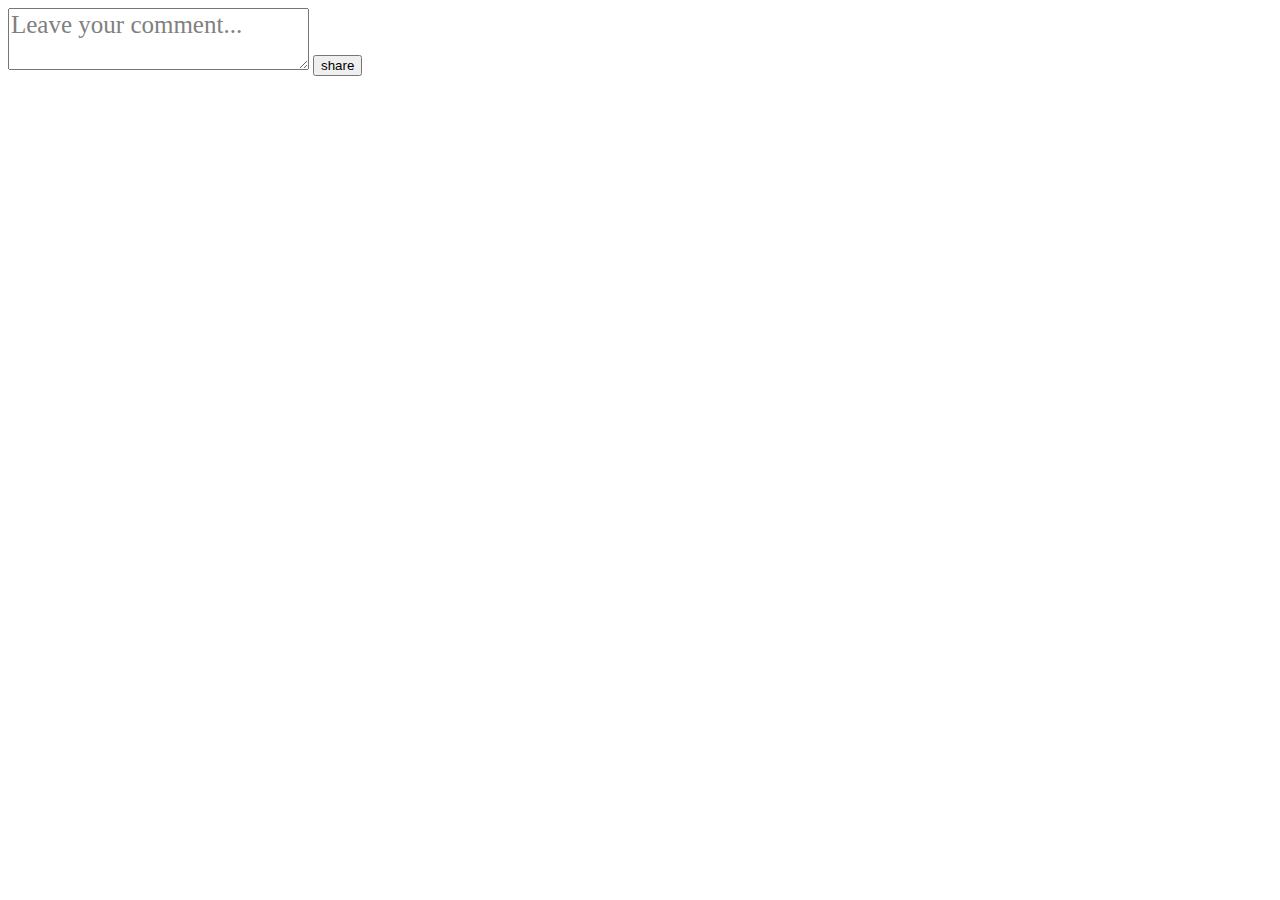
<file: comment.html>
<!DOCTYPE html>
<html lang="en">
<head>
    <meta charset="UTF-8">
    <title>Comment</title>
</head>
<body>
<form action="/html/tags/html_form_tag_action.cfm" method="post">
<div>
<textarea name="comments" id="comments" style="font-family: small;font-size:25px;color:grey">
Leave your comment...
</textarea>
<button>share</button>
</body>
</html>
</file>
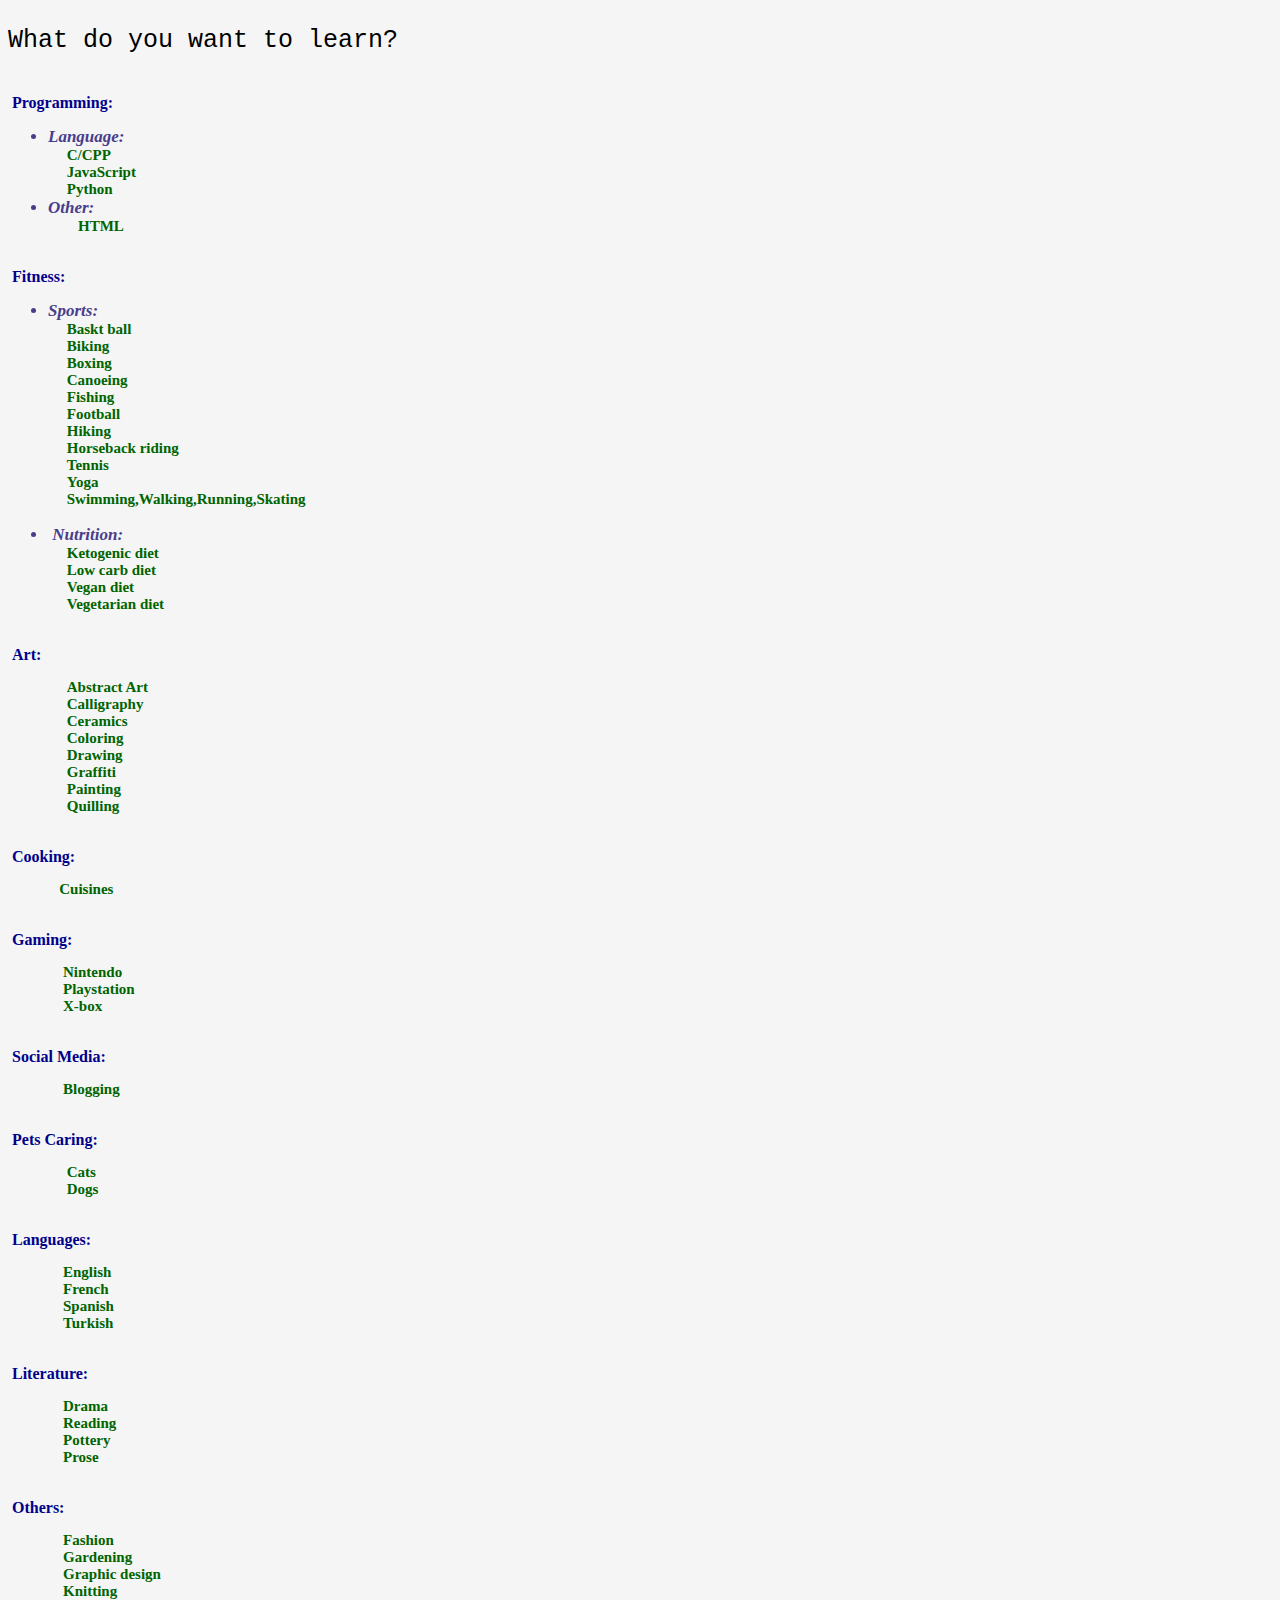
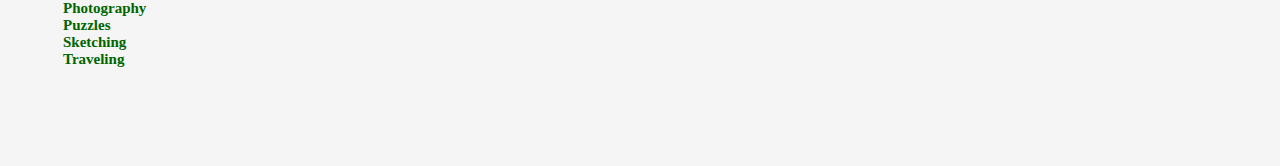
<file: ListskillH.html>
<!DOCTYPE html>
<html lang="en">
<head>
    <meta charset="UTF-8">
    <title>List Skills</title>
    <link rel="stylesheet" href="listskill.css">
</head>

<body style="white-space:pre-wrap">
<h8>What do you want to learn?</h8>
<h4>
 Programming:<ul style="white-space: pre-wrap" ><li>Language:</li>     C/CPP
     JavaScript
     Python<li>Other:</li>        HTML</ul>
 Fitness:<ul style="white-space: pre-wrap"><li>Sports:</li>     Baskt ball
     Biking
     Boxing
     Canoeing
     Fishing
     Football
     Hiking
     Horseback riding
     Tennis
     Yoga
     Swimming,Walking,Running,Skating
  <li> Nutrition:</li>     Ketogenic diet
     Low carb diet
     Vegan diet
     Vegetarian diet</ul>
 Art:<ul style="white-space: pre-wrap">     Abstract Art
     Calligraphy
     Ceramics
     Coloring
     Drawing
     Graffiti
     Painting
     Quilling</ul>
 Cooking:<ul type="none">   Cuisines</ul>
 Gaming:<ul type="none">    Nintendo
    Playstation
    X-box</ul>
 Social Media:<ul type="none">    Blogging</ul>
 Pets Caring:<ul type="none">     Cats
     Dogs</ul>
 Languages:<ul type="none">    English
    French
    Spanish
    Turkish</ul>
 Literature:<ul type="none">    Drama
    Reading
    Pottery
    Prose</ul>
 Others:<ul type="none">    Fashion
    Gardening
    Graphic design
    Knitting
    Photography
    Puzzles
    Sketching
    Traveling
 </ul>
</h4></body>
</html>
</file>
<file: listskill.css>
h8{font-style: initial; color:black; text-align: justify;font-size:25px;font-family:Courier}
ul{color: darkgreen;font-size:15px;text-align:left}
li {color:darkslateblue;font-size:17px;font-style: oblique;}
h4{color: darkblue; text-align: left;}
ol{font-size: large;text-align:left;color: red}

body{background:whitesmoke}
</file>
